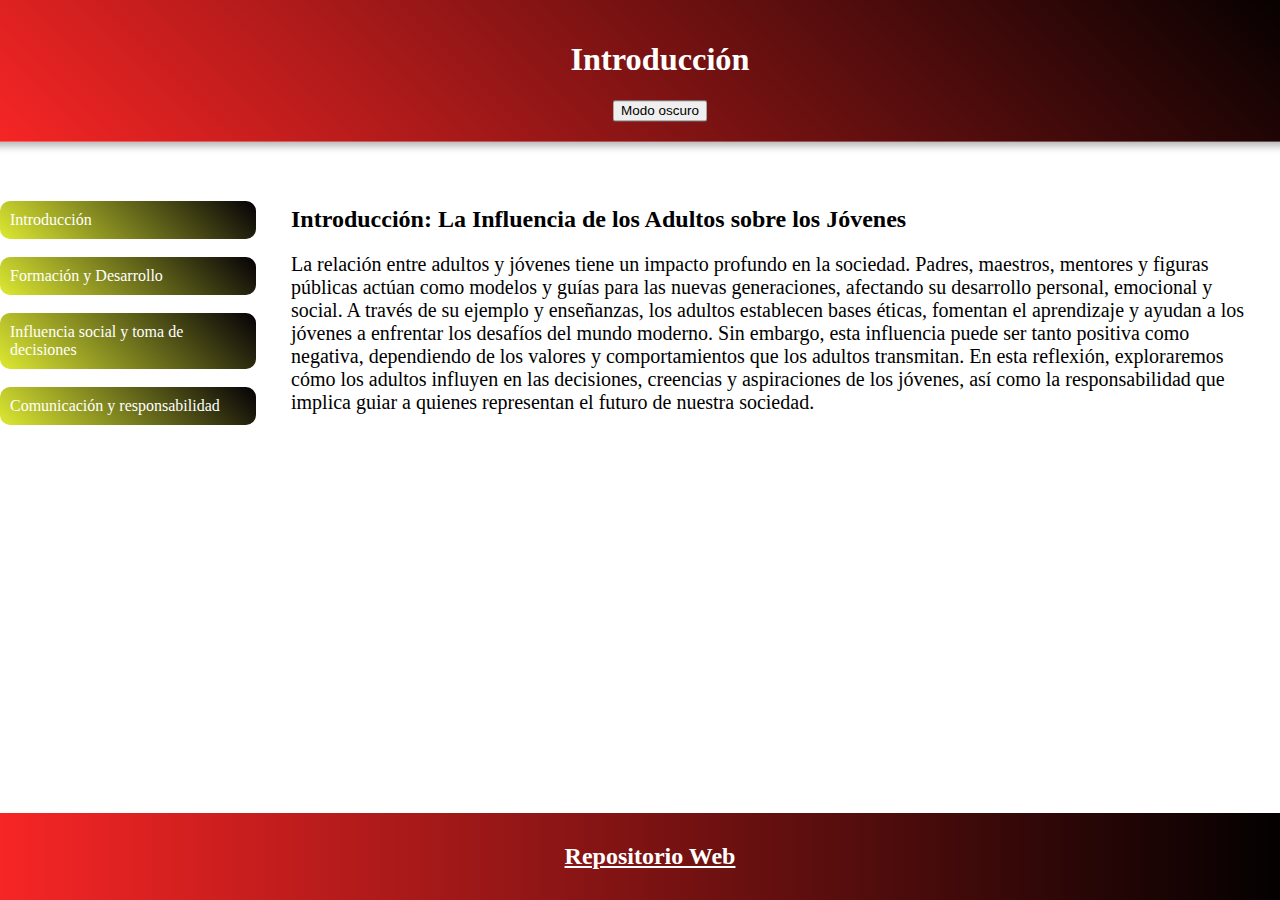
<file: index.html>
<!DOCTYPE html>
<html lang="es">
<head>
    <meta charset="UTF-8">
    <meta http-equiv="X-UA-Compatible" content="IE=edge">
    <meta name="viewport" content="width=device-width, initial-scale=1.0">
    <title>Etiquetas Semánticas de maquetación en HTML</title>
    <link href="style.css" rel="stylesheet"/>
</head>
<body>
    <header>
        <h1>Introducción</h1>
        <button onclick="toggleTheme()">Modo oscuro</button>
    </header>
    <main>
        <nav>
            <a href="index.html" onclick="highlightLink(this)">Introducción</a>
            <br>
            <a href="formacionydesarrollo.html">Formación y Desarrollo</a>
            <br>
            <a href="influenciasocialytomadecisiones.html">Influencia social y toma de decisiones</a>
            <br>
            <a href="comunicacion_y_responsabilidad.html">Comunicación y responsabilidad</a>
        </nav>

        <section>
            <h2>Introducción: La Influencia de los Adultos sobre los Jóvenes</h2>
            <p class="grande">La relación entre adultos y jóvenes tiene un impacto profundo en la sociedad. Padres, maestros, mentores y figuras públicas actúan como modelos y guías para las nuevas generaciones, afectando su desarrollo personal, emocional y social. A través de su ejemplo y enseñanzas, los adultos establecen bases éticas, fomentan el aprendizaje y ayudan a los jóvenes a enfrentar los desafíos del mundo moderno. Sin embargo, esta influencia puede ser tanto positiva como negativa, dependiendo de los valores y comportamientos que los adultos transmitan. En esta reflexión, exploraremos cómo los adultos influyen en las decisiones, creencias y aspiraciones de los jóvenes, así como la responsabilidad que implica guiar a quienes representan el futuro de nuestra sociedad.</p>
        </section>
    </main>
    <footer>
        <h2><a href="https://vgarcen.github.io/RepositorioImagenes/">Repositorio Web</a></h2>
    </footer>

    
    <script src="script.js"></script>
</body>
</html>
</file>
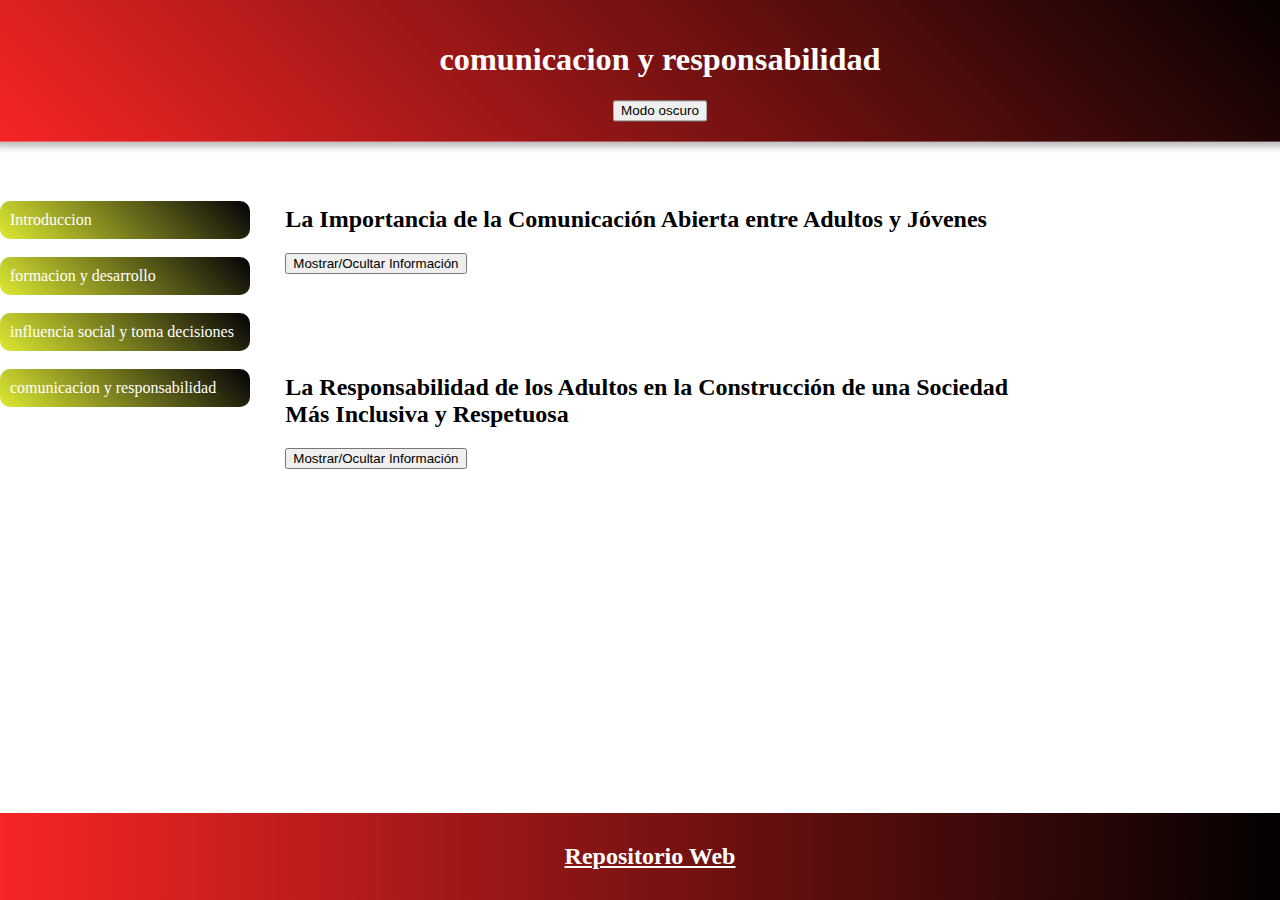
<file: comunicacion_y_responsabilidad.html>
<!DOCTYPE html>
<html lang="es">
<head>
    <meta charset="UTF-8">
    <meta http-equiv="X-UA-Compatible" content="IE=edge">
    <meta name="viewport" content="width=device-width, initial-scale=1.0">
    <title>Etiquetas Semánticas de maquetación en HTML</title>
    <link href="style.css" rel="stylesheet"/>
</head>
<body>
    <header>
        <h1>comunicacion y responsabilidad</h1>
        <button onclick="toggleTheme()">Modo oscuro</button>
    </header>
    <main>
        <nav>
            <a href="index.html" onclick="highlightLink(this)">Introduccion</a>
            <br>
            <a href="formacionydesarrollo.html">formacion y desarrollo</a>
            <br>
            <a href="influenciasocialytomadecisiones.html">influencia social y toma decisiones</a>
            <br>
            <a href="comunicacion_y_responsabilidad.html">comunicacion y responsabilidad</a>
        </nav>
        <div class="contenedor">
        <section>
            <h2>La Importancia de la Comunicación Abierta entre Adultos y Jóvenes</h2>
            <button onclick="toggleContent('content1')">Mostrar/Ocultar Información</button>
            <div id="content1" style="display: none;">
                <p class="grande">Una comunicación abierta y honesta entre adultos y jóvenes permite que estos últimos se sientan escuchados y comprendidos. Los adultos que adoptan una actitud de escucha activa y empatía tienen más probabilidades de ganar la confianza de los jóvenes, lo que permite un espacio donde los adolescentes pueden expresar sus preocupaciones y dudas sin temor a ser juzgados. Esta comunicación abierta fomenta un ambiente de respeto mutuo y crea una conexión sólida que ayuda a los jóvenes a enfrentar desafíos y tomar decisiones de manera informada.</p>
            </div>
        </section>
        <section>
            <h2>La Responsabilidad de los Adultos en la Construcción de una Sociedad Más Inclusiva y Respetuosa</h2>
            <button onclick="toggleContent('content2')">Mostrar/Ocultar Información</button>
            <div id="content2" style="display: none;">
                <p class="grande">Los adultos también influyen en la percepción que los jóvenes tienen sobre temas de inclusión, diversidad y respeto. Las actitudes de los adultos hacia otros grupos sociales y culturales afectan la forma en que los jóvenes ven y tratan a las personas que son diferentes de ellos. La manera en que los adultos hablan y actúan sobre temas como la equidad de género, el racismo, y la justicia social tiene un impacto significativo en la manera en que los jóvenes se relacionan con el mundo.</p>
            </div>
        </section>
        </div>
    </main>
    <footer>
        <h2><a href="https://vgarcen.github.io/RepositorioImagenes/">Repositorio Web</a></h2>
    </footer>
    <script src="script.js"></script>
</body>

</html>
</file>
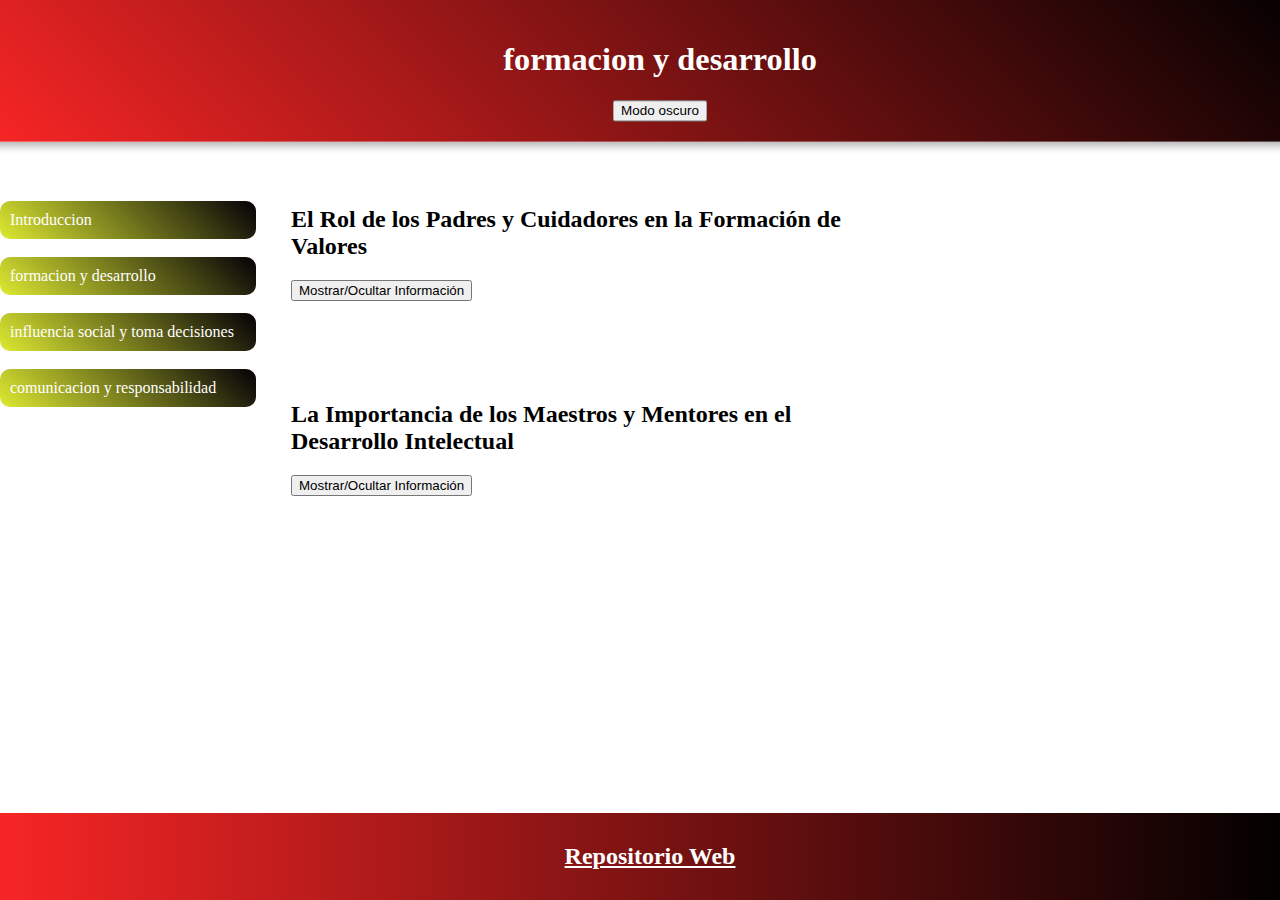
<file: formacionydesarrollo.html>
<!DOCTYPE html>
<html lang="es">
<head>
    <meta charset="UTF-8">
    <meta http-equiv="X-UA-Compatible" content="IE=edge">
    <meta name="viewport" content="width=device-width, initial-scale=1.0">
    <title>Etiquetas Semánticas de maquetación en HTML</title>
    <link href="style.css" rel="stylesheet"/>
</head>
<body>
    <header>
        <h1>formacion y desarrollo</h1>
        <button onclick="toggleTheme()">Modo oscuro</button>
    </header>
    <main>
        <nav>
            <a href="index.html" onclick="highlightLink(this)">Introduccion</a>
            <br>
            <a href="formacionydesarrollo.html">formacion y desarrollo</a>
            <br>
            <a href="influenciasocialytomadecisiones.html">influencia social y toma decisiones</a>
            <br>
            <a href="comunicacion_y_responsabilidad.html">comunicacion y responsabilidad</a>
        </nav>
        <div class="contenedor">
        <section>
            <h2>El Rol de los Padres y Cuidadores en la Formación de Valores</h2>
            <button onclick="toggleContent('content1')">Mostrar/Ocultar Información</button>
            <div id="content1" style="display: none;">
                <p class="grande">Desde una edad temprana, los padres y cuidadores establecen la base de valores y normas que guiarán el comportamiento de los jóvenes. Las actitudes de los adultos hacia temas como la honestidad, la responsabilidad, y la ética laboral moldean las creencias y comportamientos de los niños y adolescentes. Los valores transmitidos en el hogar a menudo son los más difíciles de cambiar, ya que estos se integran en el sistema de creencias de los jóvenes a través de la observación y la repetición.

                    Además, los padres influyen en el autoconcepto y la autoestima de sus hijos. Los comentarios, la aprobación o desaprobación, y el apoyo emocional juegan un papel importante en la confianza que los jóvenes desarrollan en sus capacidades.</p>
            </div>
        </section>
        <section>
            <h2>La Importancia de los Maestros y Mentores en el Desarrollo Intelectual</h2>
            <button onclick="toggleContent('content2')">Mostrar/Ocultar Información</button>
            <div id="content2" style="display: none;">
                <p class="grande">Los maestros no solo imparten conocimientos, sino que también sirven como modelos de conducta y fuentes de inspiración. La manera en que un profesor se comunica, su entusiasmo por enseñar, y su capacidad para motivar afectan profundamente el interés de los jóvenes por aprender. Muchos jóvenes encuentran en sus maestros a figuras de apoyo que los guían en la construcción de metas académicas y profesionales.

                    Los mentores, tanto en contextos educativos como extracurriculares, también influyen en la vida de los jóvenes, ya que brindan orientación, inspiración, y, a veces, oportunidades para explorar nuevos intereses y talentos.</p>
            </div>
        </section>
        </div>
    </main>
    <footer>
        <h2><a href="https://vgarcen.github.io/RepositorioImagenes/">Repositorio Web</a></h2>
    </footer>
    <script src="script.js"></script>
</body>

</html>
</file>
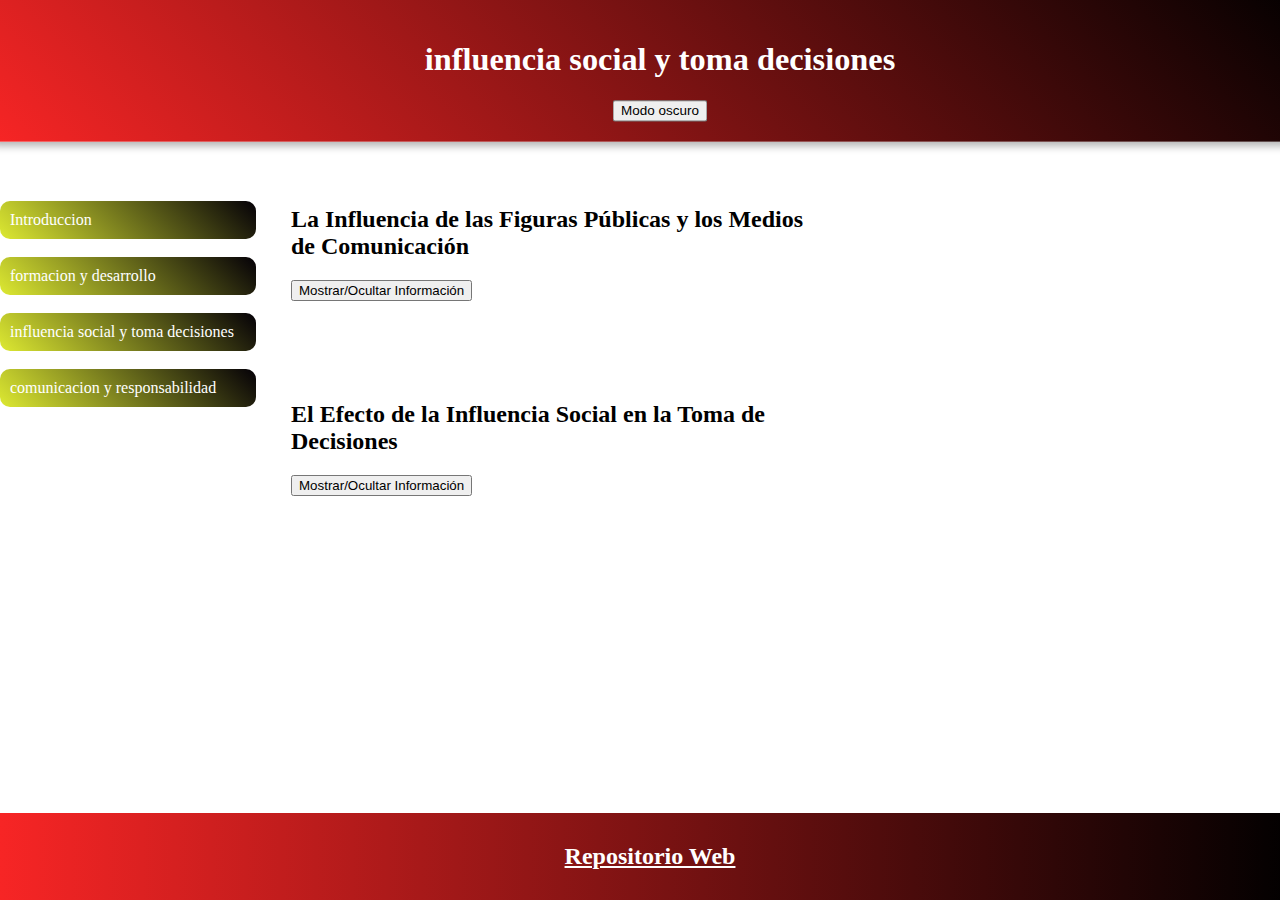
<file: influenciasocialytomadecisiones.html>
<!DOCTYPE html>
<html lang="es">
<head>
    <meta charset="UTF-8">
    <meta http-equiv="X-UA-Compatible" content="IE=edge">
    <meta name="viewport" content="width=device-width, initial-scale=1.0">
    <title>Etiquetas Semánticas de maquetación en HTML</title>
    <link href="style.css" rel="stylesheet"/>
</head>
<body>
    <header>
        <h1>influencia social y toma decisiones</h1>
        <button onclick="toggleTheme()">Modo oscuro</button>
    </header>
    <main>
        <nav>
            <a href="index.html" onclick="highlightLink(this)">Introduccion</a>
            <br>
            <a href="formacionydesarrollo.html">formacion y desarrollo</a>
            <br>
            <a href="influenciasocialytomadecisiones.html">influencia social y toma decisiones</a>
            <br>
            <a href="comunicacion_y_responsabilidad.html">comunicacion y responsabilidad</a>
        </nav>
        <div class="contenedor">
        <section>
            <h2>La Influencia de las Figuras Públicas y los Medios de Comunicación</h2>
            <button onclick="toggleContent('content1')">Mostrar/Ocultar Información</button>
            <div id="content1" style="display: none;">
                <p class="grande">Con el auge de la tecnología y las redes sociales, los jóvenes están constantemente expuestos a celebridades, influencers y figuras públicas que promueven ciertos estilos de vida, valores y comportamientos. Este tipo de influencia tiene un impacto tanto positivo como negativo. Por un lado, los jóvenes pueden encontrar inspiración en figuras públicas que promueven la educación, el bienestar físico y mental, o el activismo social. Sin embargo, también existe el riesgo de que los adolescentes idealicen comportamientos perjudiciales o desarrollen una autoimagen negativa al compararse con los estándares irreales promovidos en las redes sociales.</p>
            </div>
        </section>
        <section>
            <h2>El Efecto de la Influencia Social en la Toma de Decisiones</h2>
            <button onclick="toggleContent('content2')">Mostrar/Ocultar Información</button>
            <div id="content2" style="display: none;">
                <p class="grande">Los jóvenes tienden a ser muy susceptibles a la presión social, y los adultos tienen un papel clave en ayudarles a desarrollar habilidades de pensamiento crítico y autonomía. Los adultos pueden ayudar a los jóvenes a entender que no siempre es necesario seguir la opinión de la mayoría y que tomar decisiones propias es una parte importante de la madurez. La influencia de un adulto en esta área puede determinar si un joven se siente empoderado para tomar decisiones independientes o si depende en gran medida de la validación externa.</p>
            </div>
        </section>
        </div>
    </main>
    <footer>
        <h2><a href="https://vgarcen.github.io/RepositorioImagenes/">Repositorio Web</a></h2>
    </footer>
    <script src="script.js"></script>
</body>

</html>
</file>
<file: style.css>
/* Estilos para el contenedor principal */
main {
    display: flex;
    width: 100%;
    gap: 30px; /* Espacio entre el menú y la sección */
    margin-top: 20px; /* Espacio debajo del header */
    flex: 1;
}

/* Estilos para la navegación */
nav {
    width: 20%;
    margin-top: 20px; /* Espacio arriba del menú */
}

nav a {
    background: linear-gradient(45deg, #dde932, #040007);
    color: #fff; /* Color de texto en los enlaces */
    padding: 10px;
    border-radius: 10px; /* Bordes redondeados */

    text-decoration: none; /* Sin subrayado */
    display: block; /* Enlaces en bloque */
    transition: background 0.3s ease, transform 0.3s ease; /* Transiciones suaves */
}

nav a:hover {
    background: linear-gradient(45deg, #040007, #dde932);
    transform: scale(1.05); /* Efecto de aumento al pasar el ratón */
}

/* Estilos para la sección */
section {
    padding: 5px;
    width: 75%;
    transition: box-shadow 0.3s ease, transform 0.3s ease; /* Transición suave */
}

section:hover {
    box-shadow: 2px 4px 10px rgba(0, 0, 0, 0.3); /* Sombra al pasar el ratón */
    transform: scale(1.02); /* Efecto de aumento al pasar el ratón */
}

/* Estilos para el encabezado */
header {
    background: linear-gradient(45deg, #f72525, #000000);
    color: #fff;
    display: block;
    width: 100%;
    margin-bottom: 20px; /* Deja espacio para el menú */
    padding: 20px; /* Añadir espacio interno */
    text-align: center; /* Centrar texto */
}

header:hover {
    box-shadow: 0px 4px 8px rgba(0, 0, 0, 0.3); /* Sombra al pasar el ratón */
    transform: scale(1.01); /* Efecto de aumento al pasar el ratón */
    transition: all 0.3s ease; /* Transición suave */
}

/* Estilos para el aside */
aside {
    float: right; /* Alineación a la derecha */
    width: 30%; /* Ancho del aside */
    padding: 10px; /* Espacio interno */
    margin: 5px; /* Espacio externo */
    font-style: italic; /* Cursiva */
    color: #8543ee; /* Color del texto */
    box-shadow: inset 5px 0 5px -5px #ff0000; /* Sombra interna */
}

/* Estilos para el pie de página */
footer {
    background: linear-gradient(90deg, #f72525, #000000);
    color: #fff;
    text-align: center; /* Centrar texto */
    padding: 10px; /* Espacio interno */
    margin-top: 20px; /* Espacio arriba */
    clear: both; /* Evita superposición con elementos flotantes */
    width: 100%;
}

footer a {
    color: #fff; /* Color del enlace */
    font-weight: bold; /* Negrita */
    transition: color 0.3s ease; /* Transición suave */
}

footer a:hover {
    color: #d4a5e8; /* Color al pasar el ratón */
}
.dark-theme {
    background-color: #333;
    color: white;
}

nav a.highlight {
    color: rgb(0, 217, 255);
    font-weight: bold;
}

p.grande {
    font-size: 20px;
}

html, body {
    height: 100%;
    margin: 0;
    display: flex;
    flex-direction: column;
}
section {
    display: block; /* Esto es el valor por defecto, pero lo incluimos para referencia */
    margin-bottom: 50px; /* Ajusta el valor para más o menos espacio entre secciones */
}
.contenedor {
    display: flex;
    flex-direction: column;
    gap: 20px; /* Ajusta el espacio entre las secciones */
}
/* Estilos por defecto (modo claro) */
body {
    background-color: white;
    color: black;
    transition: background-color 0.3s ease, color 0.3s ease; /* Transición suave */
}

/* Estilos para el modo oscuro */
body.dark-theme {
    background-color: #121212;
    color: #ffffff;
}
</file>
